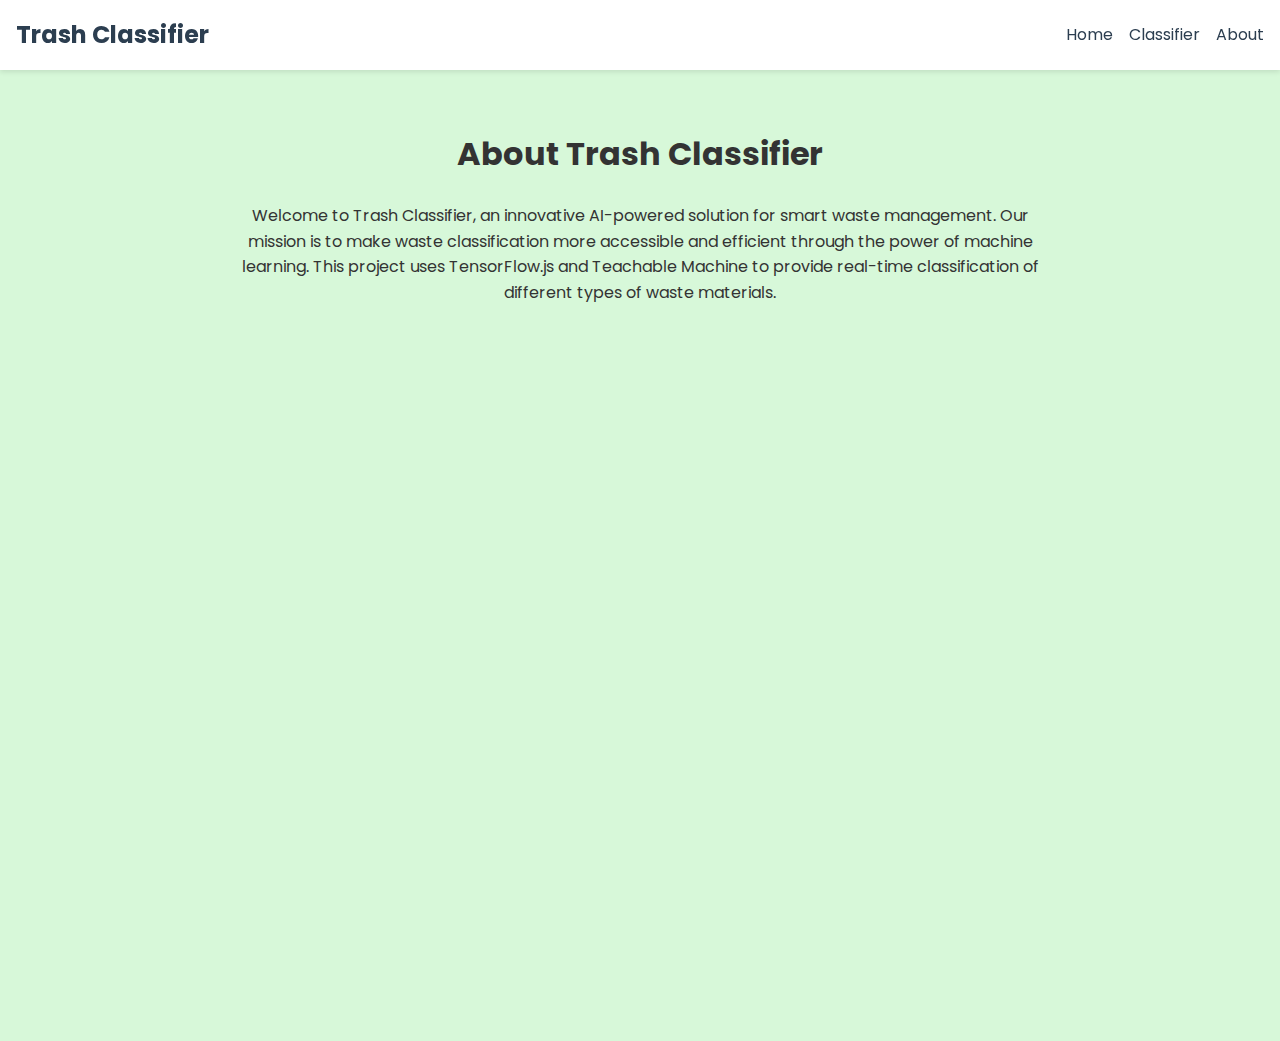
<file: two v3/about.html>
<!DOCTYPE html>
<html lang="en">
  <head>
    <meta charset="UTF-8" />
    <meta name="viewport" content="width=device-width, initial-scale=1.0" />
    <meta http-equiv="X-UA-Compatible" content="ie=edge" />
    
    <!-- SEO Meta Tags -->
    <meta name="description" content="Learn about our AI-powered waste classification project. Discover how we're using machine learning to revolutionize waste management and recycling." />
    <meta name="keywords" content="about waste classification, AI project, waste management innovation, smart recycling technology" />
    <meta name="author" content="Ezra" />
    
    <!-- Open Graph / Facebook -->
    <meta property="og:type" content="website" />
    <meta property="og:url" content="https://your-domain.com/about" />
    <meta property="og:title" content="About Our AI Waste Classification Project" />
    <meta property="og:description" content="Learn about our mission to revolutionize waste management using AI and machine learning technology." />
    <meta property="og:image" content="https://your-domain.com/path-to-image.jpg" />

    <!-- Twitter -->
    <meta property="twitter:card" content="summary_large_image" />
    <meta property="twitter:url" content="https://your-domain.com/about" />
    <meta property="twitter:title" content="About Our AI Waste Classification Project" />
    <meta property="twitter:description" content="Learn about our mission to revolutionize waste management using AI and machine learning technology." />
    <meta property="twitter:image" content="https://your-domain.com/path-to-image.jpg" />

    <link rel="canonical" href="https://your-domain.com/about" />
    <link rel="icon" type="image/png" href="favicon.png" />
    
    <!-- Existing links -->
    <link href="https://fonts.googleapis.com/css?family=Poppins&display=swap" rel="stylesheet" />
    <link rel="stylesheet" href="https://use.fontawesome.com/releases/v5.4.1/css/all.css" integrity="sha384-5sAR7xN1Nv6T6+dT2mhtzEpVJvfS3NScPQTrOxhwjIuvcA67KV2R5Jz6kr4abQsz" crossorigin="anonymous">
    <link rel="stylesheet" href="./style.css" />
    <title>About Our AI Waste Classification Project</title>
  </head>
  <body>
    <nav class="navbar">
        <a href="index.html" class="nav-brand">Trash Classifier</a>
        <ul class="nav-links">
          <li><a href="index.html">Home</a></li>
          <li><a href="model.html">Classifier</a></li>
          <li><a href="about.html">About</a></li>
        </ul>
      </nav>

    <div class="about-container" style="padding-top: 128px;">
      <div class="about-section">
        <h1>About Trash Classifier</h1>
        <p>Welcome to Trash Classifier, an innovative AI-powered solution for smart waste management. Our mission is to make waste classification more accessible and efficient through the power of machine learning. This project uses TensorFlow.js and Teachable Machine to provide real-time classification of different types of waste materials.</p>
      </div>

      <div class="presentation-container">
        <iframe src="https://docs.google.com/presentation/d/e/2PACX-1vSFpR6Xs39wJIKV7YKwQgs6HYjCkV6fCPXu_rsMSV0XwEfdXACKfqDZv01FyfHbrDoeKk-789ca7TcY/embed?start=false&loop=false&delayms=3000" frameborder="0" width="100%" height="600" allowfullscreen="true" mozallowfullscreen="true" webkitallowfullscreen="true"></iframe>
      </div>


    </div>
    
  </body>
</html>
</file>
<file: two v3/style.css>
/* Global Styles */
* {
  margin: 0;
  padding: 0;
  box-sizing: border-box;
}

body {
  font-family: 'Poppins', sans-serif;
  line-height: 1.6;
  color: #333;
  background-color: #d7f8d9;
  
}

/* Navigation */
.navbar {
  display: flex;
  justify-content: space-between;
  align-items: center;
  padding: 1rem 5%;
  background-color: #ffffff;
  box-shadow: 0 2px 5px rgba(0,0,0,0.1);
  position: fixed;
  width: 100%;
  top: 0;
  z-index: 1000;
}

.nav-brand {
  font-size: 1.5rem;
  font-weight: bold;
  color: #2c3e50;
  text-decoration: none;
}

.nav-links {
  display: flex;
  list-style: none;
  gap: 2rem;
}

.nav-links a {
  color: #2c3e50;
  text-decoration: none;
  transition: color 0.3s ease;
}

.nav-links a:hover {
  color: #3498db;
}

/* Hero Section */
.hero-section {
  height: 100vh;
  background: linear-gradient(135deg, #3498db, #2c3e50);
  display: flex;
  align-items: center;
  justify-content: center;
  text-align: center;
  padding: 0 1rem;
  background-image: url('assets/img/home.jpg');
  background-size: cover;
  background-position: center;
  width: 100%;
}

.hero-content {
  color: white;
}

.hero-content h1 {
  font-size: 3rem;
  margin: 1rem 0;
}

.hero-content p {
  font-size: 1.2rem;
  margin-bottom: 2rem;
}

.button {
  display: inline-block;
  padding: 0.8rem 1.5rem;
  background-color: #34A853;
  color: white;
  text-decoration: none;
  border-radius: 4px;
  transition: background-color 0.2s ease;
  box-shadow: 0 2px 4px rgba(0,0,0,0.2);
}

.button:hover {
  background-color: #2E924A;
  transform: none;
}

/* Features Section */
.features {
  padding: 5rem 10%;
  background-color: #f9f9f9;
  text-align: center;
}

.features h2 {
  margin-bottom: 3rem;
  color: #2c3e50;
}

.feature-grid {
  display: grid;
  grid-template-columns: repeat(auto-fit, minmax(250px, 1fr));
  gap: 2rem;
}

.feature-card {
  padding: 2rem;
  background: white;
  border-radius: 10px;
  box-shadow: 0 3px 10px rgba(0,0,0,0.1);
  transition: transform 0.3s ease;
}

.feature-card:hover {
  transform: translateY(-5px);
}

.feature-card i {
  color: #3498db;
  margin-bottom: 1rem;
}

/* Benefits Section */
.benefits {
  padding: 5rem 10%;
  text-align: center;
}

.benefits h2 {
  margin-bottom: 3rem;
  color: #2c3e50;
}

.benefits-container {
  display: grid;
  grid-template-columns: repeat(auto-fit, minmax(250px, 1fr));
  gap: 2rem;
}

.benefit {
  padding: 2rem;
  transition: transform 0.3s ease;
}

.benefit i {
  color: #2ecc71;
  margin-bottom: 1rem;
}

.benefit:hover {
  transform: translateY(-5px);
}

/* Footer */
.footer {
  background-color: #f7f7f7;
  color: #000000;
  padding: 3rem 0 1rem 0;
  margin-top: 4rem;
  text-align: center;
}

.footer-content {
  max-width: 1200px;
  margin: 0 auto;
  display: grid;
  grid-template-columns: repeat(2, 1fr);
  gap: 2rem;
  padding: 0 2rem;
}

.footer-section h4 {
  color: #000000;
  margin-bottom: 1rem;
}

.footer-section ul {
  list-style: none;
  padding: 0;
}

.footer-section ul li {
  margin-bottom: 0.5rem;
}

.footer-section a {
  color: #000000;
  text-decoration: none;
  transition: color 0.3s ease;
}

.footer-section a:hover {
  color: #4CAF50;
}

.social-links {
  display: flex;
  justify-content: center;
  gap: 1rem;
  margin-top: 3rem;
}

.social-links a {
  font-size: 1.5rem;
}

.footer-bottom {
  text-align: center;
  margin-top: 2rem;
  padding-top: 2rem;
  border-top: 1px solid rgba(255, 255, 255, 0.1);
}

@media (max-width: 768px) {
  .footer-content {
    grid-template-columns: 1fr;
    text-align: center;
  }
  
  .social-links {
    justify-content: center;
  }
}

/* Model Container Styles */
.model-container {
  padding: 120px 5% 2rem;  /* Added top padding to account for fixed navbar */
  text-align: center;
  max-width: 1200px;
  margin: 0 auto;
  background-color: #d7f8d9;
}

.model-container h1 {
  margin-bottom: 1rem;
  color: #2c3e50;
}

.model-container p {
  margin-bottom: 2rem;
  color: #666;
}

.classifier-section {
  margin: 2rem auto;
  max-width: 800px;
}

.button-container {
  margin-bottom: 2rem;
}

#webcam-container, #label-container {
  margin: 1rem auto;
}

.about-container {
  padding-top: 124px;
  max-width: 1200px;
  margin: 0 auto;
  padding: 2rem;
  text-align: center;
}

.about-section {
  margin-bottom: 3rem;
}

.about-section h1 {
  margin-bottom: 1.5rem;
}

.about-section p {
  max-width: 800px;
  margin: 0 auto;
  line-height: 1.6;
}

.presentation-container {
  margin: 3rem auto;
  max-width: 900px;
}

.social-links {
  margin-top: 3rem;
  display: flex;
  justify-content: center;
  gap: 1rem;
}

.button {
  padding: 0.8rem 1.5rem;
  text-decoration: none;
  border-radius: 5px;
  background-color: #4CAF50;
  color: white;
  transition: transform 0.3s ease;
}

.button:hover {
  transform: translateY(-3px);
}

.button i {
  margin-right: 0.5rem;
}

.horizontal {
  display: flex;
  justify-content: space-between;
  align-items: flex-start;
  gap: 2rem;
}

.feature-item, .benefit-item {
  flex: 1;
  text-align: center;
}

.button:hover,
.hvr-float:hover {
  transform: translateY(-3px);
}

/* Features Section */
.features {
  padding: 5rem 10%;
  background-color: #f9f9f9;
  text-align: center;
}

.features h2 {
  margin-bottom: 3rem;
  color: #2c3e50;
}

.feature-grid {
  display: grid;
  grid-template-columns: repeat(auto-fit, minmax(250px, 1fr));
  gap: 2rem;
}

.feature-card {
  padding: 2rem;
  background: white;
  border-radius: 10px;
  box-shadow: 0 3px 10px rgba(0,0,0,0.1);
  transition: transform 0.3s ease;
}

.feature-card:hover {
  transform: translateY(-5px);
}

.feature-card i {
  color: #3498db;
  margin-bottom: 1rem;
}

/* Benefits Section */
.benefits {
  padding: 5rem 10%;
  text-align: center;
}

.benefits h2 {
  margin-bottom: 3rem;
  color: #2c3e50;
}

.benefits-container {
  display: grid;
  grid-template-columns: repeat(auto-fit, minmax(250px, 1fr));
  gap: 2rem;
}

.benefit {
  padding: 2rem;
  transition: transform 0.3s ease;
}

.benefit i {
  color: #2ecc71;
  margin-bottom: 1rem;
}

.benefit:hover {
  transform: translateY(-5px);
}

/* Footer */
.footer {
  background-color: #f7f7f7;
  color: #000000;
  padding: 3rem 0 1rem 0;
  margin-top: 4rem;
  text-align: center;
}

.footer-content {
  max-width: 1200px;
  margin: 0 auto;
  display: grid;
  grid-template-columns: repeat(2, 1fr);
  gap: 2rem;
  padding: 0 2rem;
}

.footer-section h4 {
  color: #000000;
  margin-bottom: 1rem;
}

.footer-section ul {
  list-style: none;
  padding: 0;
}

.footer-section ul li {
  margin-bottom: 0.5rem;
}

.footer-section a {
  color: #000000;
  text-decoration: none;
  transition: color 0.3s ease;
}

.footer-section a:hover {
  color: #4CAF50;
}

.social-links {
  display: flex;
  justify-content: center;
  gap: 1rem;
  margin-top: 3rem;
}

.social-links a {
  font-size: 1.5rem;
}

.footer-bottom {
  text-align: center;
  margin-top: 2rem;
  padding-top: 2rem;
  border-top: 1px solid rgba(255, 255, 255, 0.1);
}

@media (max-width: 768px) {
  .footer-content {
    grid-template-columns: 1fr;
    text-align: center;
  }
  
  .social-links {
    justify-content: center;
  }
}

/* Model Container Styles */
.model-container {
  padding: 120px 5% 2rem;  /* Added top padding to account for fixed navbar */
  text-align: center;
  max-width: 1200px;
  margin: 0 auto;
}

.model-container h1 {
  margin-bottom: 1rem;
  color: #2c3e50;
}

.model-container p {
  margin-bottom: 2rem;
  color: #666;
}

.classifier-section {
  margin: 2rem auto;
  max-width: 800px;
}

.button-container {
  margin-bottom: 2rem;
}

#webcam-container, #label-container {
  margin: 1rem auto;
}

.about-container {
  max-width: 1200px;
  margin: 0 auto;
  padding: 2rem;
  text-align: center;
}

.about-section {
  margin-bottom: 3rem;
}

.about-section h1 {
  margin-bottom: 1.5rem;
}

.about-section p {
  max-width: 800px;
  margin: 0 auto;
  line-height: 1.6;
}

.presentation-container {
  margin: 3rem auto;
  max-width: 900px;
}

.social-links {
  margin-top: 3rem;
  display: flex;
  justify-content: center;
  gap: 1rem;
}

.button {
  padding: 0.8rem 1.5rem;
  text-decoration: none;
  border-radius: 5px;
  background-color: #4CAF50;
  color: white;
  transition: transform 0.3s ease;
}

.button:hover {
  transform: translateY(-3px);
}

.button i {
  margin-right: 0.5rem;
}

.horizontal {
  display: flex;
  justify-content: space-between;
  align-items: flex-start;
  gap: 2rem;
}

.feature-item, .benefit-item {
  flex: 1;
  text-align: center;
}

.content-grid {
  display: grid;
  grid-template-columns: 1fr 1fr;
  gap: 2rem;
  align-items: center;
  max-width: 1200px;
  margin: 0 auto;
  padding: 2rem;
}

.image-col img {
  width: 100%;
  height: auto;
  border-radius: 8px;
  box-shadow: 0 4px 8px rgba(0,0,0,0.1);
}

.text-col {
  padding: 1rem;
}

.text-col ul {
  list-style: none;
  padding-left: 0;
}

.text-col li {
  margin: 0.5rem 0;
  padding-left: 1.5rem;
  position: relative;
}

.text-col li:before {
  content: "•";
  position: absolute;
  left: 0;
  color: #4CAF50;
}

.waste-types, .recycling-process {
  padding: 4rem 0;
  background-color: #f9f9f9;
}

.recycling-process {
  background-color: #ffffff;
}

.container {
  max-width: 1200px;
  margin: 0 auto;
  padding: 0 20px;
}

/* The hero section should remain full width */
.hero-section {
  width: 100%;
}

/* Base responsive styles - Add at the end of the file */
.container {
    width: 90%;
    max-width: 1200px;
    margin: 0 auto;
    padding: 0 20px;
}

/* Navbar responsiveness */
.navbar {
    padding: 1rem;
    display: flex;
    justify-content: space-between;
    align-items: center;
    flex-wrap: wrap;
}

.nav-links {
    display: flex;
    gap: 1rem;
}

/* Hero section responsiveness */
.hero-content {
    padding: 2rem;
    text-align: center;
    max-width: 800px;
    margin: 0 auto;
}

/* Benefits section responsiveness */
.benefits-list.horizontal {
    display: grid;
    grid-template-columns: repeat(auto-fit, minmax(250px, 1fr));
    gap: 2rem;
    padding: 2rem 0;
}

/* Content grid responsiveness */
.content-grid {
    display: grid;
    grid-template-columns: repeat(auto-fit, minmax(300px, 1fr));
    gap: 2rem;
    align-items: center;
}

.image-col img {
    width: 100%;
    height: auto;
    max-width: 500px;
    display: block;
    margin: 0 auto;
}

/* Footer responsiveness */
.footer-content {
    display: grid;
    grid-template-columns: repeat(auto-fit, minmax(200px, 1fr));
    gap: 2rem;
    padding: 2rem 0;
}

/* Media Queries */
@media (max-width: 768px) {
    .navbar {
        flex-direction: column;
        text-align: center;
    }

    .nav-links {
        margin-top: 1rem;
        justify-content: center;
    }

    .hero-content h1 {
        font-size: 2rem;
    }

    .benefit-item {
        text-align: center;
    }
}

/* Model page responsiveness */
.model-container {
    padding: 2rem;
    max-width: 1200px;
    margin: 0 auto;
    text-align: center;
}

.classifier-section {
    width: 100%;
    max-width: 800px;
    margin: 0 auto;
}

#webcam-container {
    width: 100%;
    max-width: 640px;
    margin: 0 auto;
}

#webcam-container canvas,
#webcam-container video {
    width: 100% !important;
    height: auto !important;
}

.button-container {
    display: flex;
    gap: 1rem;
    justify-content: center;
    flex-wrap: wrap;
    margin: 1rem 0;
}

/* Utility classes */
.white {
    color: white;
}

/* Accessibility */
@media (prefers-reduced-motion: reduce) {
    .hvr-float {
        transition: none;
    }
}

#hold-still-message {
    z-index: 1000;
    font-size: 18px;
    text-align: center;
}
</file>
